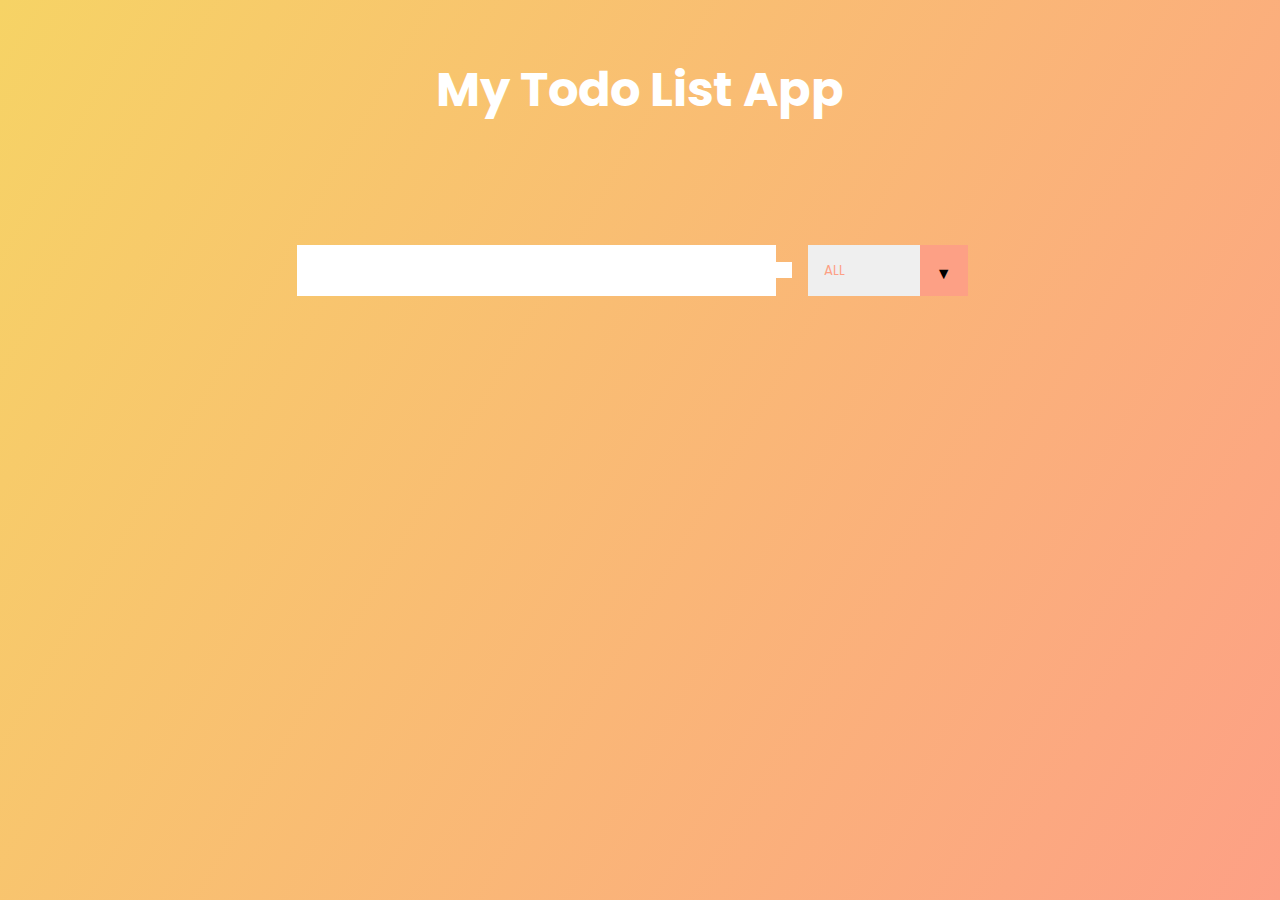
<file: index.html>
<!DOCTYPE html>
<html lang="en">
<head>
    <meta charset="UTF-8">
    <meta name="viewport" content="width=device-width, initial-scale=1.0">
    <link href="https://fonts.googleapis.com/css2?family=Poppins:wght@400;500&display=swap" rel="stylesheet">
    <link rel="stylesheet" href="https://cdnjs.cloudflare.com/ajax/libs/font-awesome/5.13.0/css/all.min.css" integrity="sha256-h20CPZ0QyXlBuAw7A+KluUYx/3pK+c7lYEpqLTlxjYQ=" crossorigin="anonymous" />
    <link rel="stylesheet" href="style.css">
    <title>Todo list</title>
</head>
<body>
    <header>
        <h1>My Todo List App</h1>
    </header>
    <form >
        <input type="text" class="todo-input">
        <button type="submit" class="todo-button">
            <i class="fas fa-plus-square"></i>
        </button>
        <div class="select">
            <select name="todos" class="filter-todo">
                <option value="all">ALL</option>
                <option value="completed">Completed</option>
                <option value="incomplete">Incomplete</option>
            </select>
        </div>
    </form>
    <div class="todo-container">
        <ul class="todo-list">
        </ul>
    </div>


    <script src="main.js"></script>
</body>
</html>
</file>
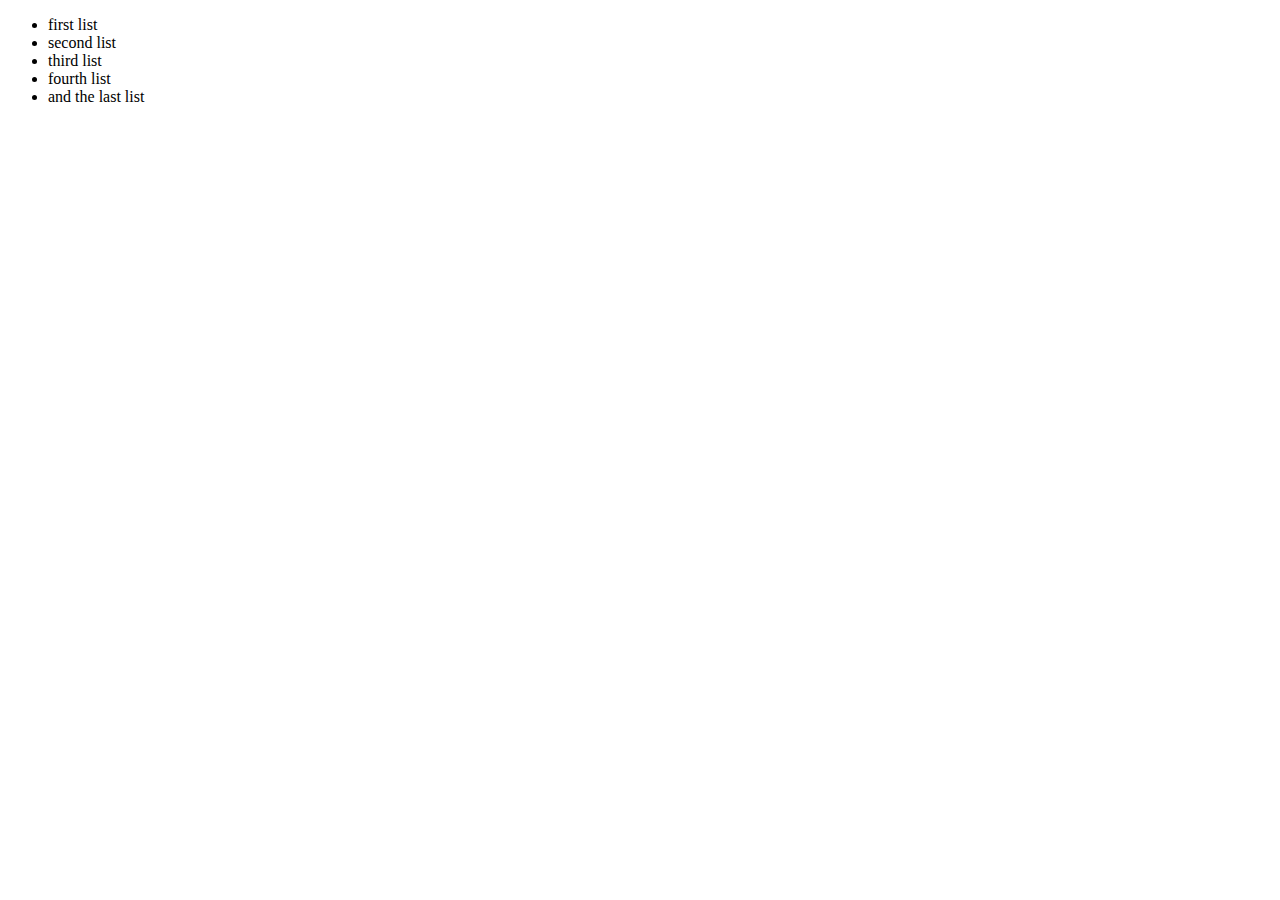
<file: feautre.html>
<!DOCTYPE html>
<html lang="en">
<head>
    <meta charset="UTF-8">
    <meta name="viewport" content="width=device-width, initial-scale=1.0">
    <title>This is feature for me</title>
</head>
<body>
    <div>
        <div class="mewow">
            <ul>
                <li>first list</li>
                <li>second list</li>
                <li>third list</li>
                <li>fourth list</li>
                <li>and the last list</li>
                
            </ul>
        </div>
    </div>
</body>
</html>
</file>
<file: style.css>
*{
    font-family: 'Poppins', sans-serif;
    box-sizing: border-box;
    margin:0;
    padding:0;
}

body{
    background-image:linear-gradient(120deg,#f6d365,#fda085);
    min-height: 100vh;
}


header{
    font-size: 1.5rem;
    color: white;
}


header,form{
    display: flex;
    align-items: center;
    justify-content: center;
    min-height: 20vh;
}
form input,form button{
    padding: .5rem;
    font-size: 1.5rem;
    background:white;
    border:none;
}
form button{
    color: #fda085;
    background: white;
    cursor:pointer;
    transition: all .3s ease;
}
form button:hover{
    color:white;
    background:#fda085;
}
.todo-container{
    display: flex;
    align-items: center;
    justify-content: center;
}
.todo-list{
    min-width:50%;
    list-style: none;
}
.todo{
    background:white;
    margin: .5rem;
    font-size:1.5rem;
    color:black;
    display: flex;
    justify-content: space-between;
    align-items: center;
    transition: all .5s ease-out;
}
.todo-item{
    flex:1;
    padding: 0 8px;
}
.complete-btn, .delete-btn{
    color:white;
    background: #fda085;
    cursor:pointer;
    font-size: 1rem;
    border:none;
    padding:.5rem;
    transition:all .2s ease-in-out;
}
.complete-btn:hover{
    background:rgb(85, 202, 85);
}
.delete-btn:hover{
    background:rgb(245, 22, 22);
}
.fa-trash,.fa-check{
    pointer-events: none;
}
.completed{
    text-decoration: line-through;
    opacity: .4;
}
.fall{
    transform: translateX(18rem) rotateZ(30deg);
    opacity: 0;
}
select{
    -webkit-appearance: none;
    -moz-appearance: none;
    appearance: none;
    border:none;
    outline:none;
}
.select{
    margin:1rem;
    overflow:hidden;
    position:relative;
}
select{
    color:#fda085;
    width:10rem;
    cursor:pointer;
    padding:1rem;
}
.select::after {
    content: "\25BC";
    background:#fda085;
    position:absolute;
    top:0;
    right:0;
    padding:1rem;
    pointer-events:none;
}
</file>
